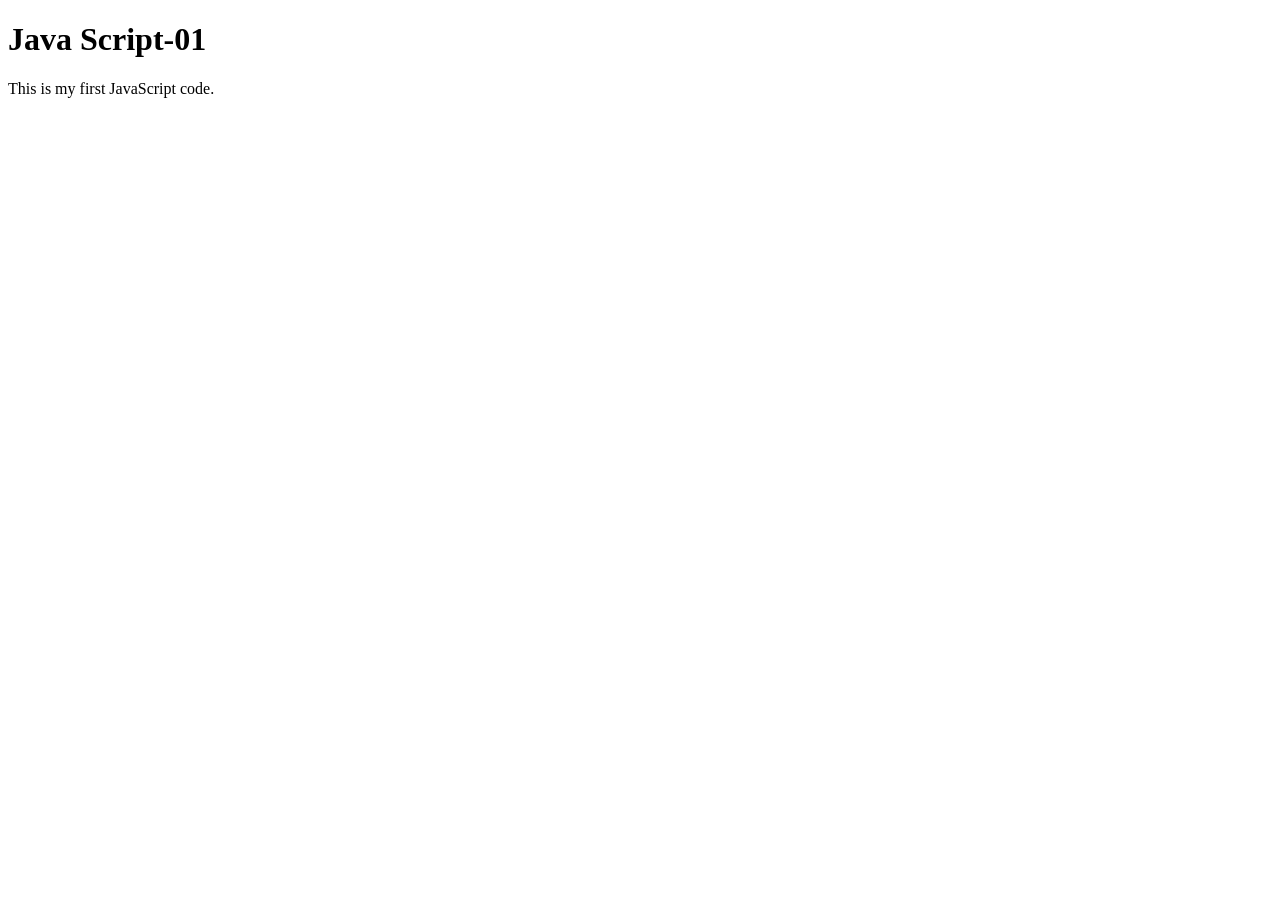
<file: Basic.html>
<!DOCTYPE html>
<html lang="en">
<head>
    <meta charset="UTF-8">
    <meta name="viewport" content="width=device-width, initial-scale=1.0">
    <title>Java Script-01</title>
</head>
<body>
    <h1>Java Script-01</h1>
    <p>This is my first JavaScript code.</p>

    <script>
       console.log("Hello World");
       let a = 10;
       var b ="ABES";
       var c = null;
       var d;
       console.log(a);
       console.log(b);
       console.log(c);
       console.log(d);
       {
        let a = 20;
        console.log(a);
       }
       let z ="Hardik";
       z ="Dagar";
    </script>
</body>
</html>
</file>
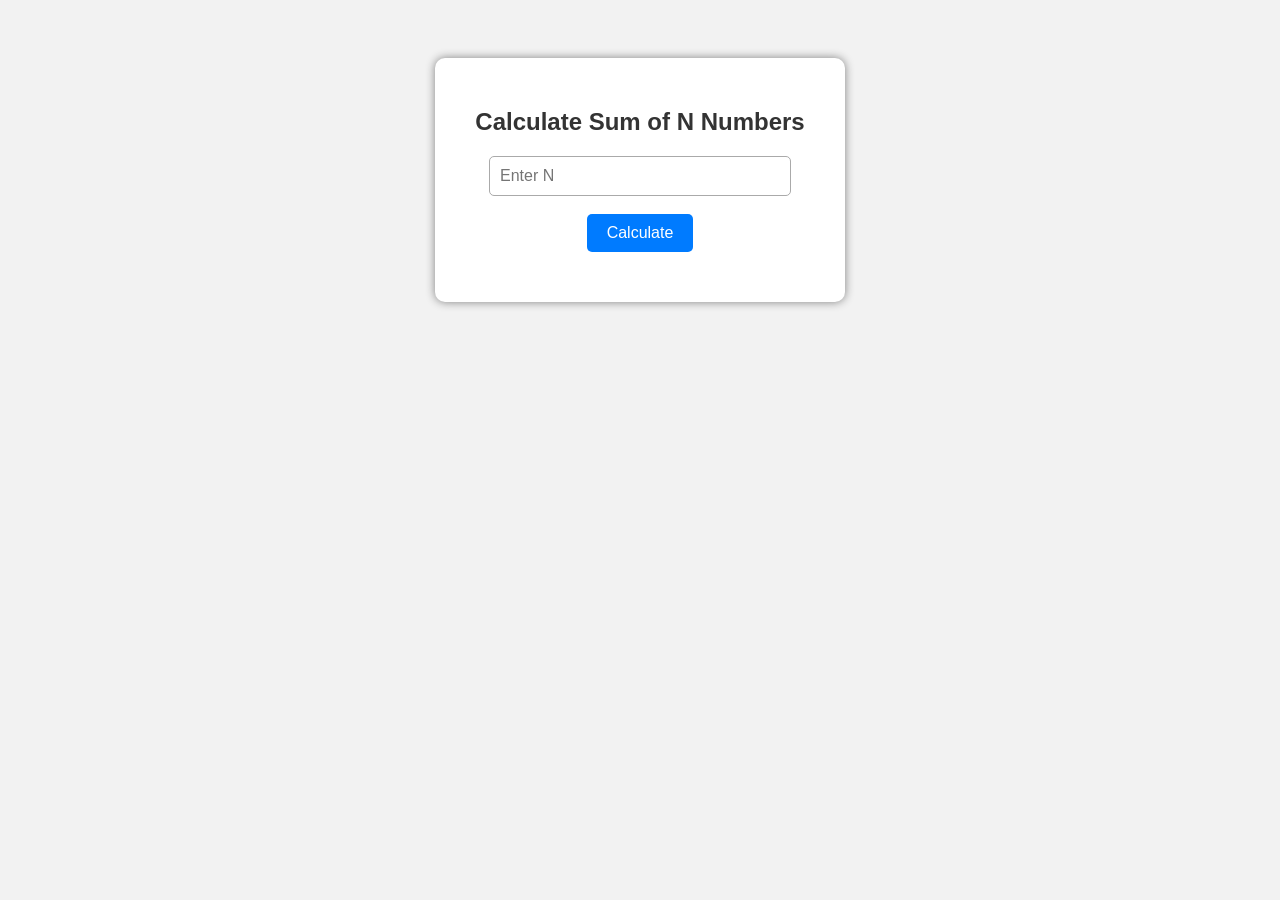
<file: endterm.html>
<!DOCTYPE html>
<html lang="en">
<head>
    <meta charset="UTF-8">
    <meta name="viewport" content="width=device-width, initial-scale=1.0">
    <title>Sum of N Numbers</title>
</head>

<body style="font-family: Arial, sans-serif; background-color: #f2f2f2; text-align: center; padding-top: 50px;">

    <div style="background-color: white; width: 350px; margin: auto; padding: 30px; border-radius: 10px; box-shadow: 0px 0px 10px gray;">
        
        <h2 style="color: #333;">Calculate Sum of N Numbers</h2>

        <input 
            type="number" 
            id="num" 
            placeholder="Enter N"
            style="padding: 10px; width: 80%; border: 1px solid #aaa; border-radius: 5px; font-size: 16px;"
        >

        <br><br>

        <button 
            onclick="calculateSum()"
            style="padding: 10px 20px; background-color: #007bff; color: white; border: none; border-radius: 5px; cursor: pointer; font-size: 16px;"
        >
            Calculate
        </button>

        <h3 id="result" style="color: green; margin-top: 20px;"></h3>

    </div>


    <script>
        function calculateSum() {
            let n = Number(document.getElementById("num").value);
            let sum = 0;

            for (let i = 1; i <= n; i++) {
                sum += i;
            }

            document.getElementById("result").innerHTML = 
                "Sum of numbers from 1 to " + n + " is: " + sum;
        }
    </script>

</body>
</html>
</file>
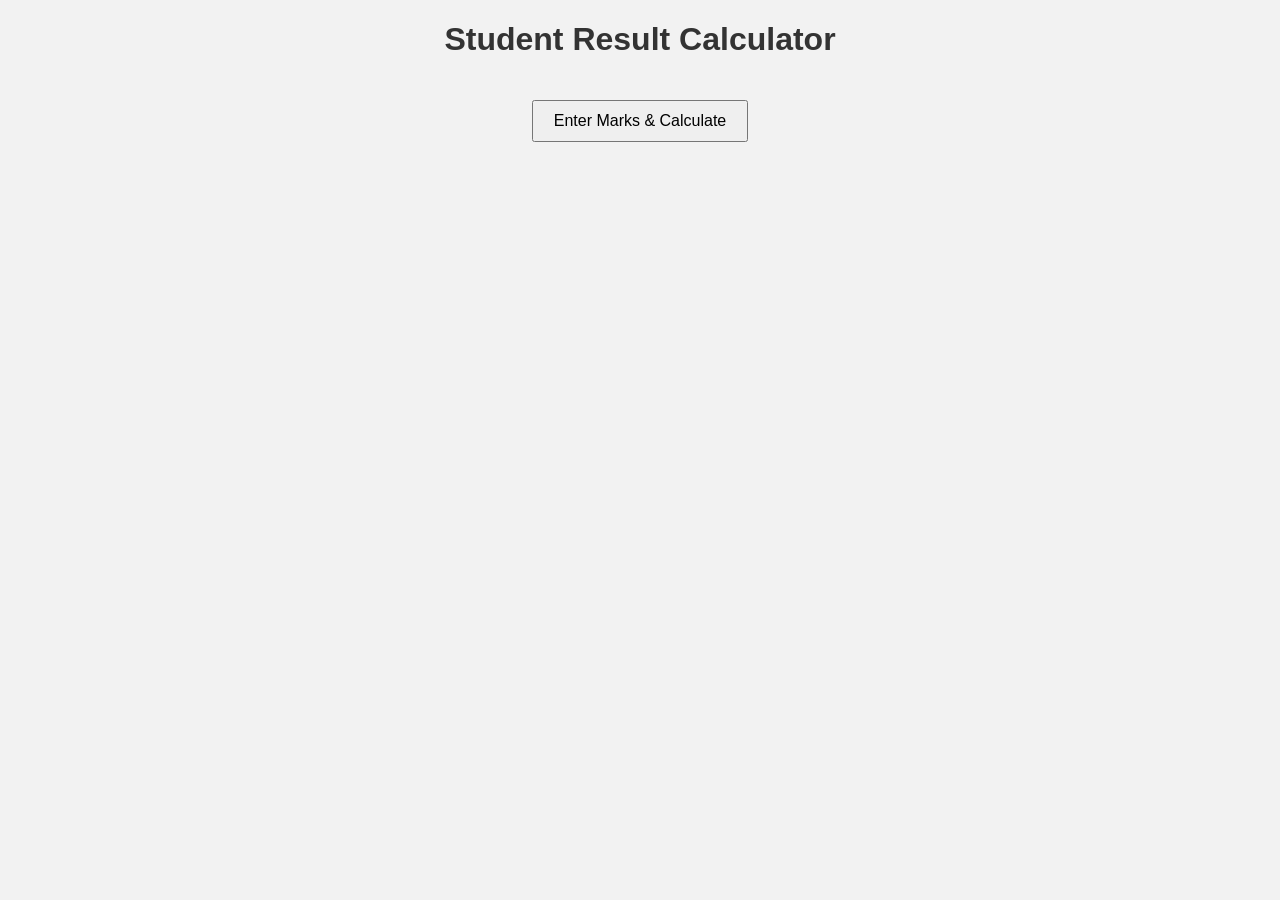
<file: Experiment4.html>
<!DOCTYPE html>
<html>
<head>
    <title>Student Result Calculator</title>
    <link rel="stylesheet" href="Experiment4.css">
</head>
<body>

<h1>Student Result Calculator</h1>

<button onclick="calculateResult()">Enter Marks & Calculate</button>

<div id="result"></div>

<script src="Experiment4.js"></script>

</body>
</html>
</file>
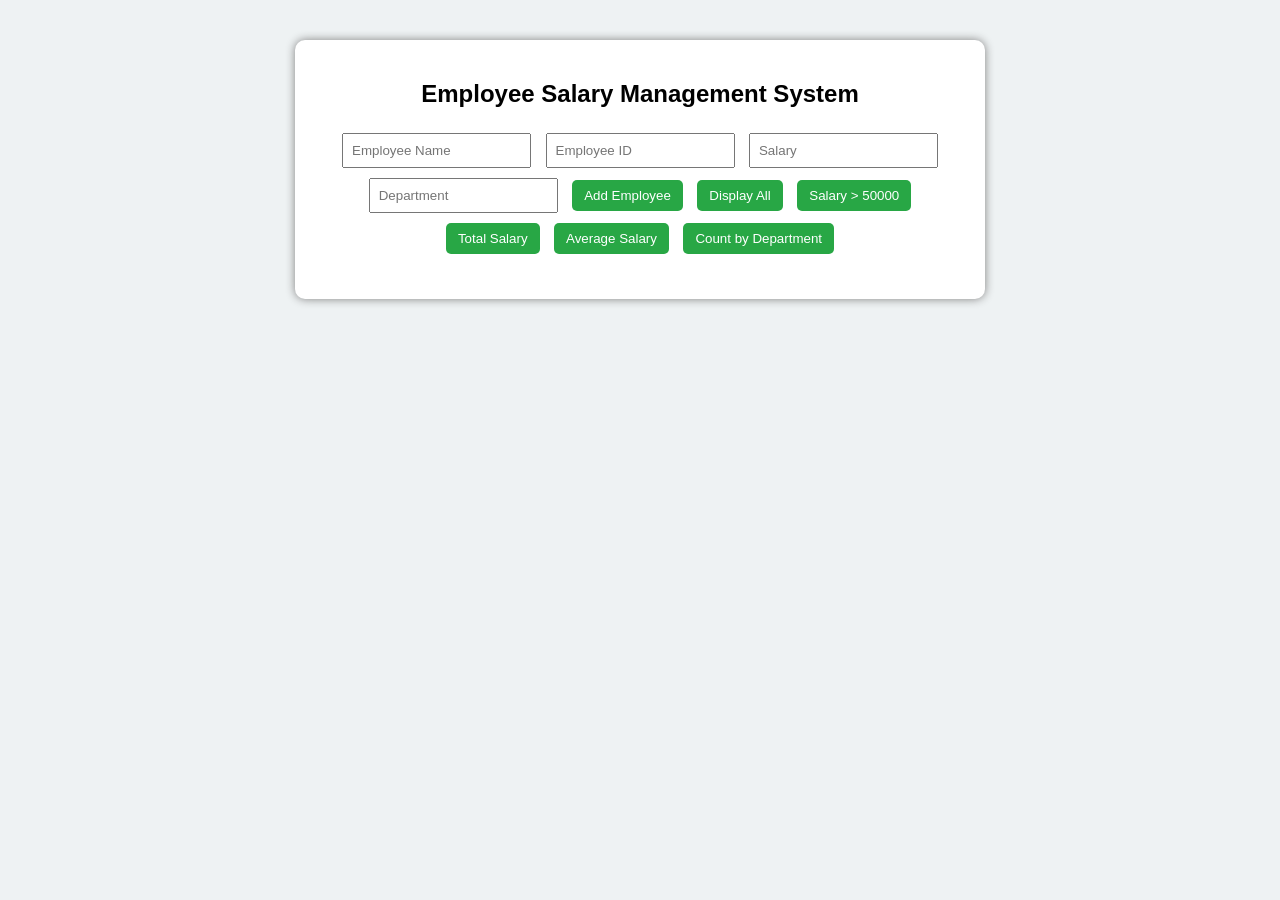
<file: Experiment5.html>
<!DOCTYPE html>
<html>
<head>
    <title>Employee Salary Management</title>
    <link rel="stylesheet" href="Experiment5.css">
</head>
<body>
<div class="container">
    <h2>Employee Salary Management System</h2>
    <input type="text" id="name" placeholder="Employee Name">
    <input type="text" id="empId" placeholder="Employee ID">
    <input type="number" id="salary" placeholder="Salary">
    <input type="text" id="dept" placeholder="Department">
    <button onclick="addEmployee()">Add Employee</button>
    <button onclick="displayEmployees()">Display All</button>
    <button onclick="filterSalary()">Salary > 50000</button>
    <button onclick="totalSalary()">Total Salary</button>
    <button onclick="averageSalary()">Average Salary</button>
    <button onclick="countDepartment()">Count by Department</button>
    <div id="output"></div>
</div>
<script src="Experiment5.js"></script>
</body>
</html>
</file>
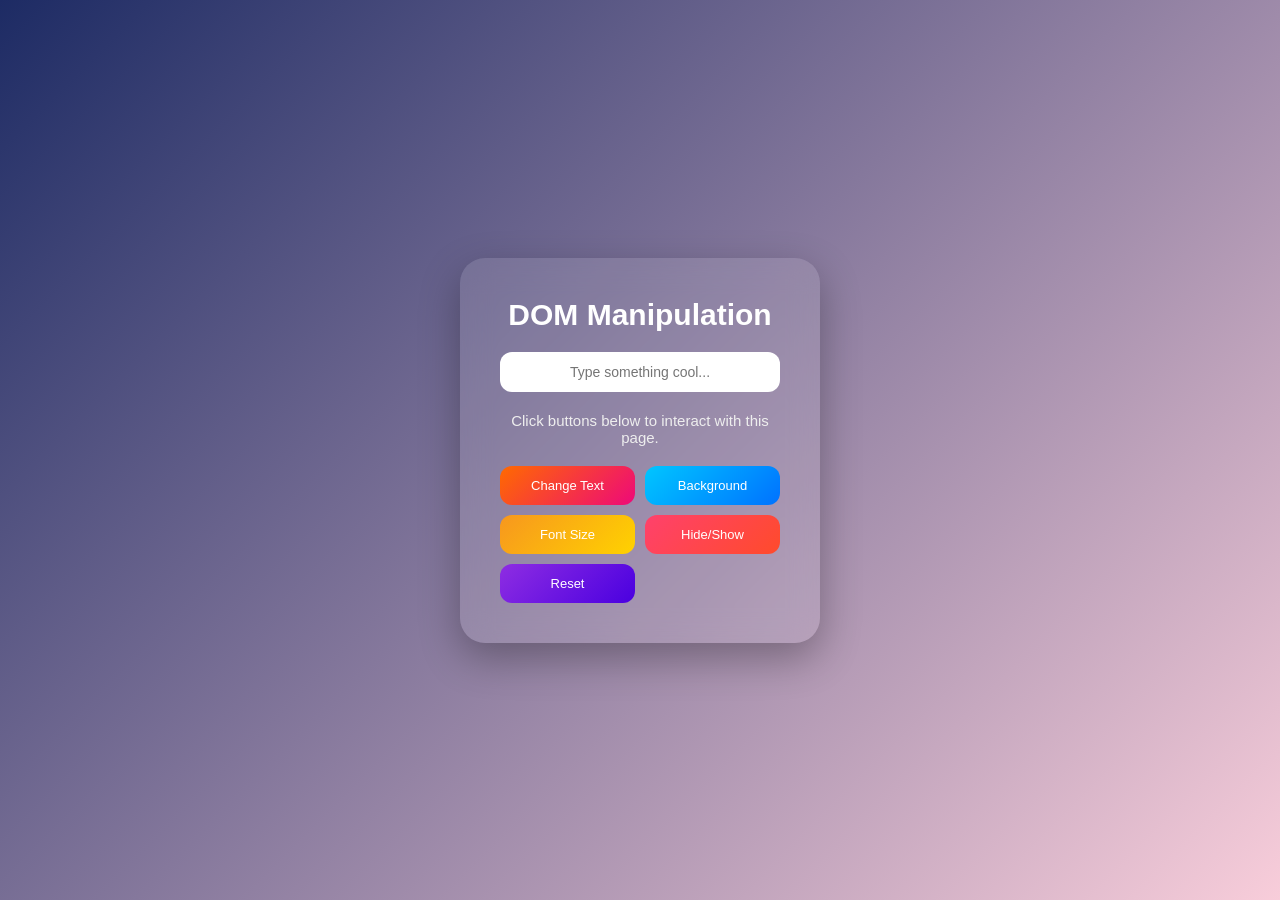
<file: Experiment6.html>
<!DOCTYPE html>
<html lang="en">
<head>
    <meta charset="UTF-8">
    <title>DOM Manipulation</title>
    <link rel="stylesheet" href="Experiment6.css">
</head>
<body>

<div class="card">

    <h1 id="heading">DOM Manipulation</h1>

    <input type="text" id="inputBox" placeholder="Type something cool...">

    <p id="para">Click buttons below to interact with this page.</p>

    <div class="buttons">
        <button id="btn1">Change Text</button>
        <button id="btn2">Background</button>
        <button id="btn3">Font Size</button>
        <button id="btn4">Hide/Show</button>
        <button id="btn5">Reset</button>
    </div>

</div>

<script src="Experiment6.js"></script>

</body>
</html>
</file>
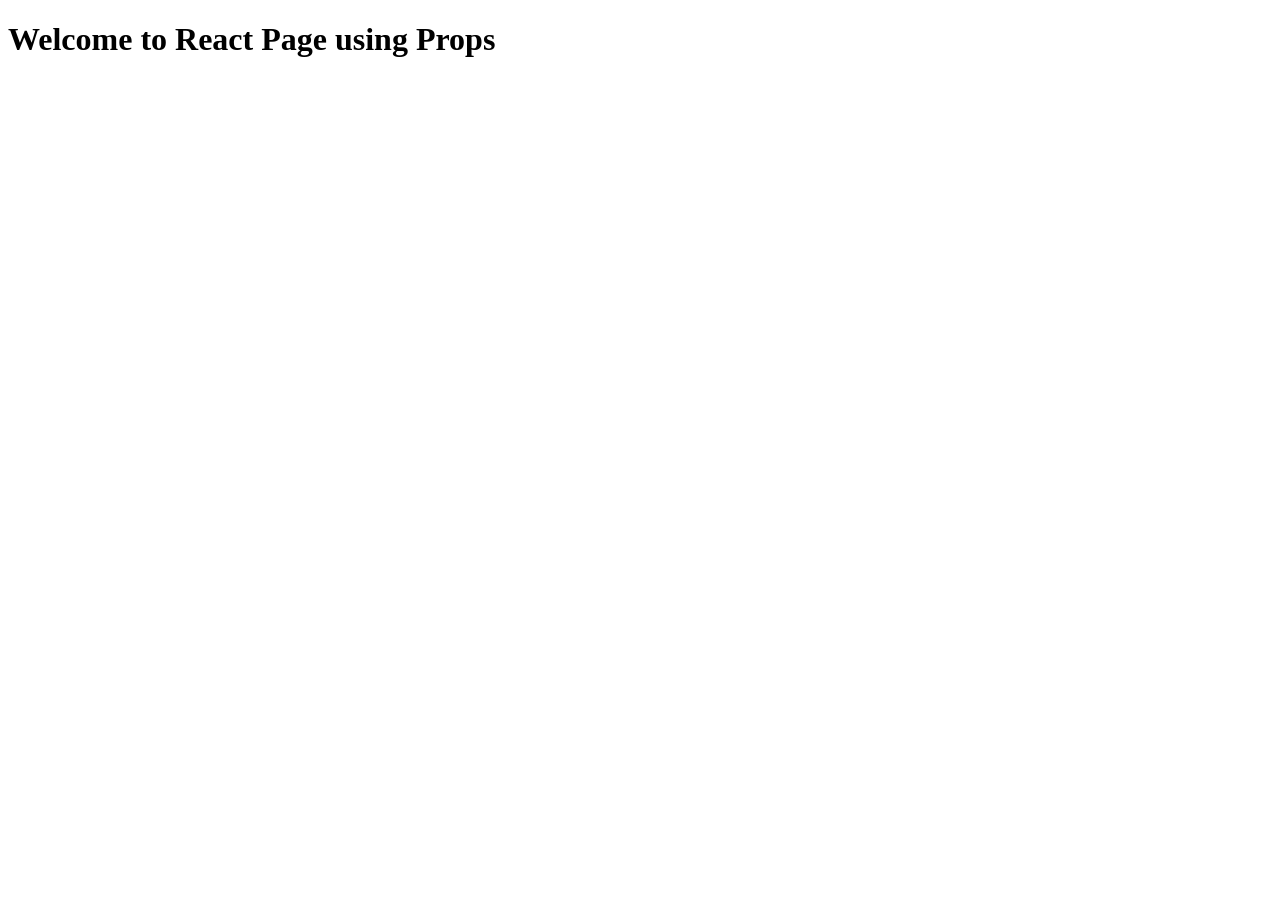
<file: props.html>
<!DOCTYPE html>
<html lang="en">
<head>
    <meta charset="UTF-8">
    <meta name="viewport" content="width=device-width, initial-scale=1.0">
    <title>React Page using Props</title>
</head>
<body>
    <div>
    <h1 id = "root">Welcome to React Page using Props</h1>
    </div>
</body>
</html>
</file>
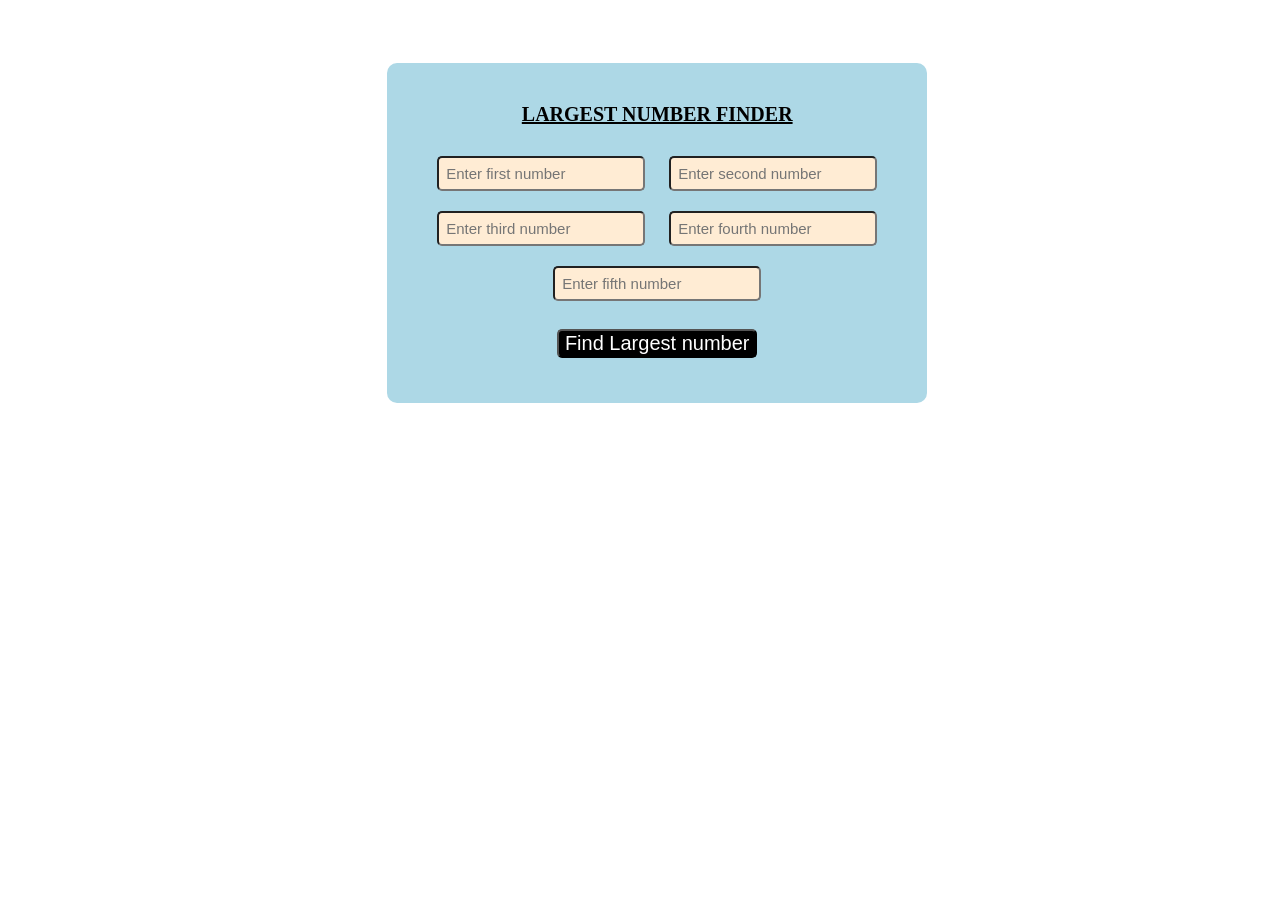
<file: ST_1.html>
<!DOCTYPE html>
<html lang="en">
<head>
    <meta charset="UTF-8">
    <meta name="viewport" content="width=device-width, initial-scale=1.0">
    <title>Largest number finder</title>
    <link rel="stylesheet" href="ST_1.css">
</head>
<body>
    <div>
        <h3><center>LARGEST NUMBER FINDER</center></h3>
        <center>
        <input type="text" id="num" placeholder="Enter first number">
        <input type="text" id="num" placeholder="Enter second number">
        <input type="text" id="num" placeholder="Enter third number">
        <input type="text" id="num" placeholder="Enter fourth number">
        <input type="text" id="num" placeholder="Enter fifth number">
        </center>
        <br>
        <center><button id="Btn" onclick="findLargest()">Find Largest number</button></center>
        
    </div>

    <script src="ST_1.js"></script>
</body>
</html>
</file>
<file: Experiment4.css>
body{
    font-family: Arial;
    text-align: center;
    background-color: #f2f2f2;
}

h1{
    color: #333;
}

button{
    padding: 10px 20px;
    font-size: 16px;
    margin-top: 20px;
    cursor: pointer;
}

#result{
    margin-top: 30px;
    font-size: 18px;
    font-weight: bold;
}
</file>
<file: Experiment5.css>
body {
    font-family: Arial;
    background-color: #eef2f3;
    text-align: center;
}
.container {
    width: 650px;
    margin: 40px auto;
    padding: 20px;
    background: white;
    border-radius: 10px;
    box-shadow: 0 0 10px gray;
}
input {
    padding: 8px;
    margin: 5px;
}
button {
    padding: 8px 12px;
    margin: 5px;
    background-color: #28a745;
    color: white;
    border: none;
    border-radius: 5px;
    cursor: pointer;
}
button:hover {
    background-color: #1e7e34;
}
#output {
    margin-top: 20px;
    text-align: left;
}
</file>
<file: Experiment6.css>
*{
    margin:0;
    padding:0;
    box-sizing:border-box;
}

body{
    height:100vh;
    display:flex;
    justify-content:center;
    align-items:center;
    font-family:'Poppins',sans-serif;
    background:linear-gradient(135deg,#1d2b64,#f8cdda);
    overflow:hidden;
}

.card{
    background:rgba(255,255,255,0.1);
    backdrop-filter:blur(15px);
    border-radius:25px;
    padding:40px;
    width:360px;
    text-align:center;
    box-shadow:0 15px 40px rgba(0,0,0,0.3);
    animation:fadeIn 1s ease-in-out;
}

@keyframes fadeIn{
    from{opacity:0; transform:translateY(30px);}
    to{opacity:1; transform:translateY(0);}
}

#heading{
    color:white;
    font-size:30px;
    margin-bottom:20px;
    transition:0.3s;
}

#inputBox{
    width:100%;
    padding:12px;
    border:none;
    border-radius:12px;
    outline:none;
    margin-bottom:20px;
    font-size:14px;
    text-align:center;
}

#inputBox:focus{
    transform:scale(1.05);
}

#para{
    color:#eee;
    margin-bottom:20px;
    font-size:15px;
}

.buttons{
    display:grid;
    grid-template-columns:1fr 1fr;
    gap:10px;
}

button{
    padding:12px;
    border:none;
    border-radius:12px;
    font-size:13px;
    color:white;
    cursor:pointer;
    background:linear-gradient(135deg,#ff6a00,#ee0979);
    transition:all 0.3s ease;
}

button:hover{
    transform:translateY(-4px) scale(1.05);
    box-shadow:0 8px 20px rgba(0,0,0,0.3);
}

button:active{
    transform:scale(0.95);
}

#btn2{background:linear-gradient(135deg,#00c6ff,#0072ff);}
#btn3{background:linear-gradient(135deg,#f7971e,#ffd200);}
#btn4{background:linear-gradient(135deg,#ff416c,#ff4b2b);}
#btn5{background:linear-gradient(135deg,#8e2de2,#4a00e0);}
</file>
<file: ST_1.css>
h3{
    color: rgb(0, 0, 0);
    font-size: 20px;
    text-decoration: underline;
}
div{
    background-color: lightblue;
    width: 500px;
    height: 300px;
    border-radius: 10px;
    margin-left: 30%;
    margin-top: 5%;
    padding: 20px;
}
#num{
    background-color:rgb(255, 236, 212);
    font-size: 15px;
    border-radius: 5px;
    margin: 10px;
    padding: 7px;
}
#Btn{
    background-color: rgb(0, 0, 0);
    font-size: 20px;
    color: white;
    border-radius: 5px;
}
</file>
